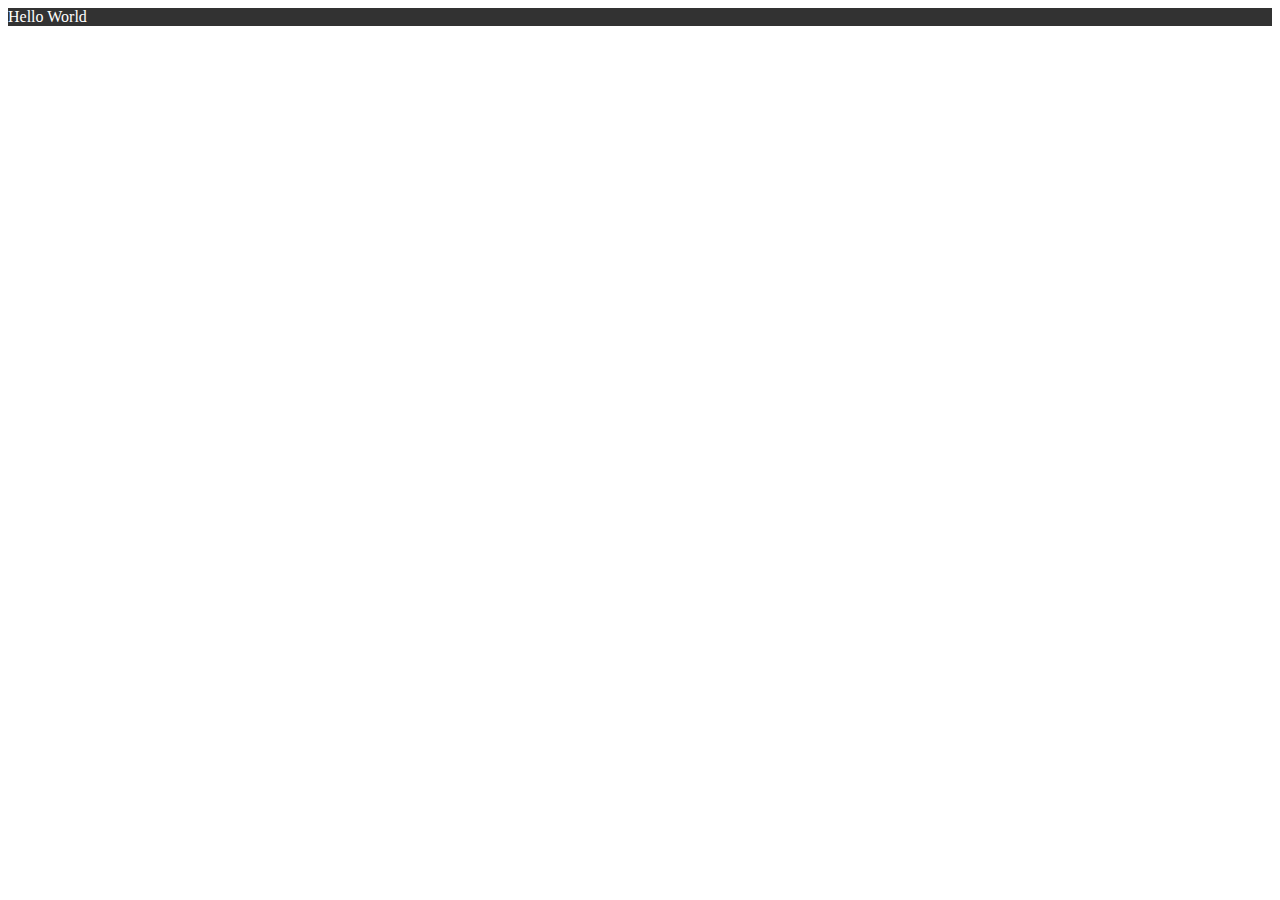
<file: index.htm>
<!DOCTYPE html>
<html lang="en">
<head>
    <meta charset="UTF-8">
    <meta name="viewport" content="width=device-width, initial-scale=1.0">
    <title>Document</title>
    <link rel="stylesheet" href="/style.css">     
</head>
<body>
    <div id="root"></div>

    <script src="./script.js"></script>
</body>
</html>
</file>
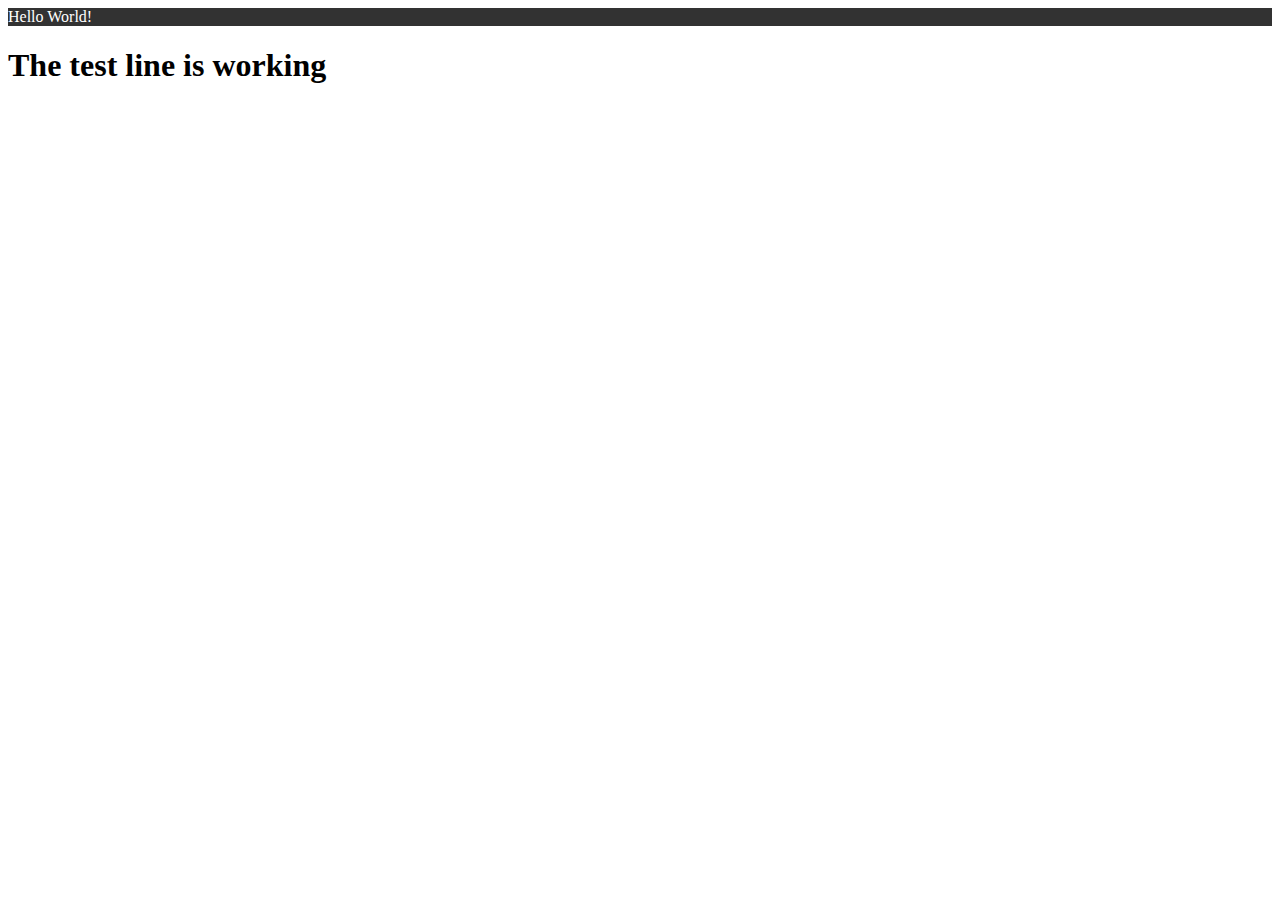
<file: DAY1/index.htm>
<!DOCTYPE html>
<html lang="en">
<head>
    <meta charset="UTF-8">
    <meta name="viewport" content="width=device-width, initial-scale=1.0">
    <title>Document</title>
    <link rel="stylesheet" href="/style.css">     
</head>
<body>
    <div id="root"></div>
    <h1>This is a test line.</h1>

    <script src="./script.js"></script>
</body>
</html>
</file>
<file: style.css>
#root{
    background-color: #323232;
    color: #ffffff;
}
</file>
